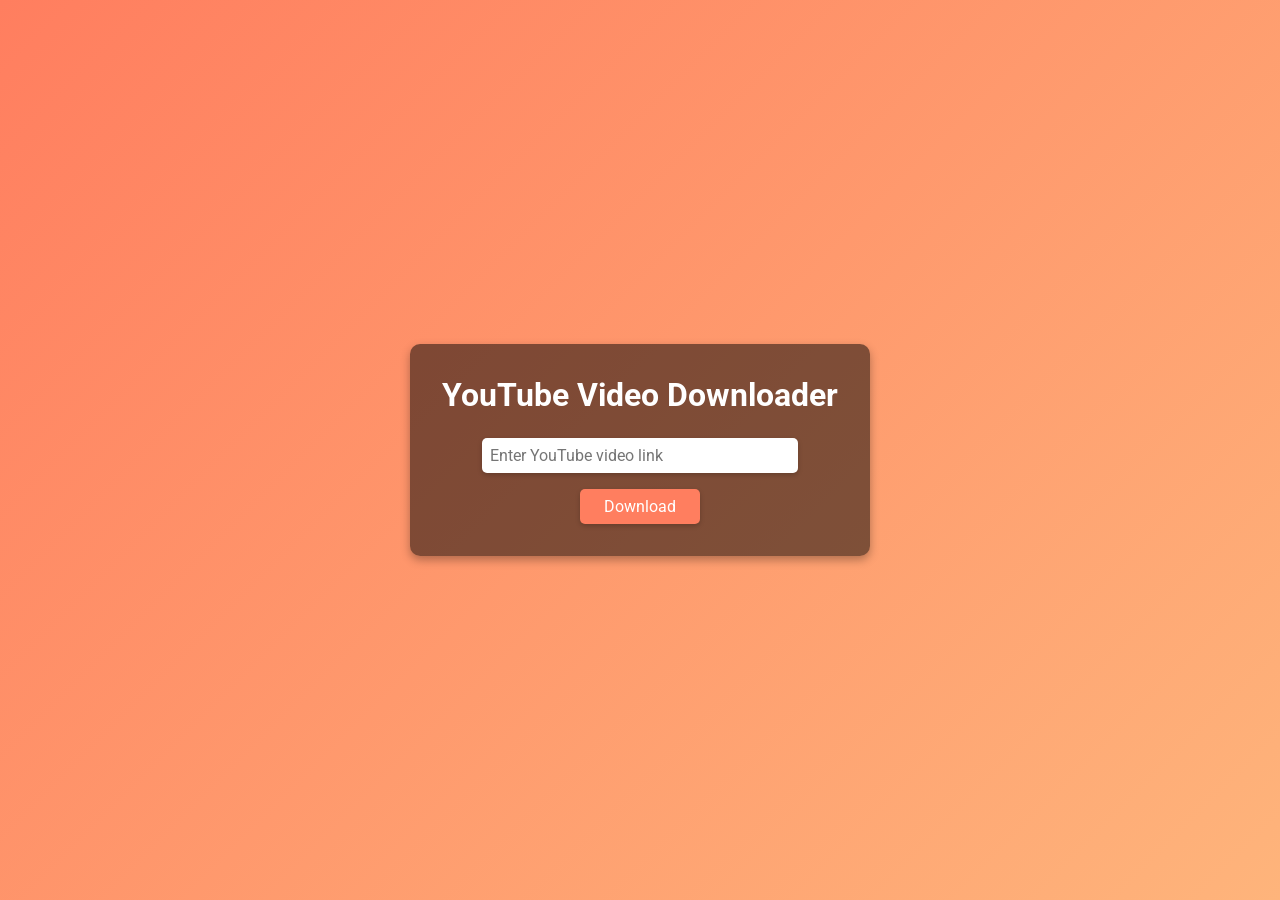
<file: index.html>
<!DOCTYPE html>
<html lang="en">
<head>
    <meta charset="UTF-8">
    <meta name="viewport" content="width=device-width, initial-scale=1.0">
    <title>YouTube Video Downloader</title>
    <link rel="stylesheet" href="styles.css">
    <link href="https://fonts.googleapis.com/css2?family=Roboto:wght@400;700&display=swap" rel="stylesheet">
</head>
<body>
    <div class="container">
        <h1>YouTube Video Downloader</h1>
        <form action="/download" method="post">
            <input type="text" id="url" name="url" placeholder="Enter YouTube video link" required>
            <button type="submit" class="btn">Download</button>
        </form>
    </div>
</body>
</html>
</file>
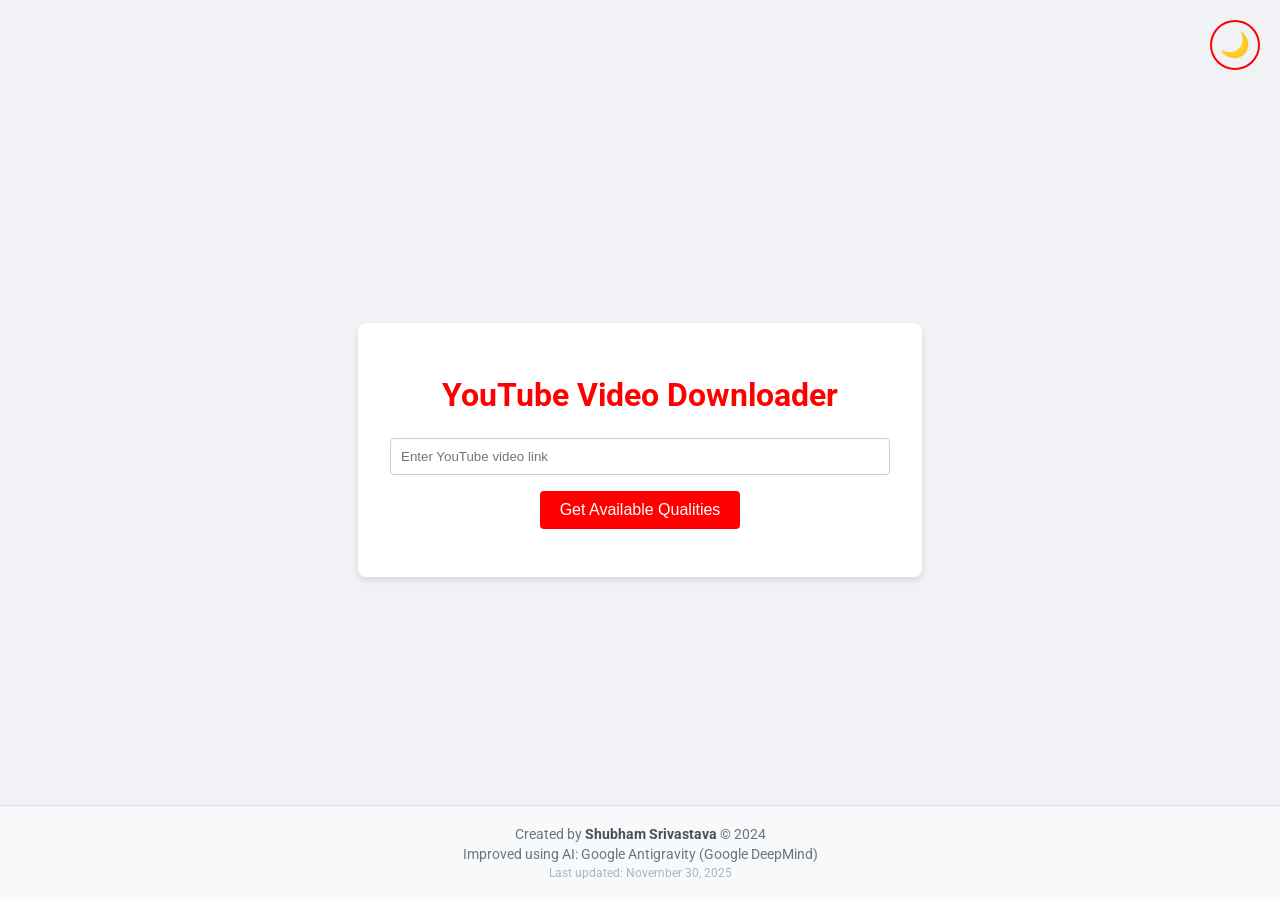
<file: templates/index.html>
<!DOCTYPE html>
<html lang="en">

<head>
    <meta charset="UTF-8">
    <meta name="viewport" content="width=device-width, initial-scale=1.0">
    <title>YouTube Video Downloader</title>
    <link rel="stylesheet" href="/static/styles.css">
    <link href="https://fonts.googleapis.com/css2?family=Roboto:wght@400;700&display=swap" rel="stylesheet">
</head>

<body>
    <button id="theme-toggle" class="theme-toggle" aria-label="Toggle dark mode">
        <span class="sun-icon">☀️</span>
        <span class="moon-icon">🌙</span>
    </button>

    <div class="container">
        <h1>YouTube Video Downloader</h1>
        <form id="download-form">
            <input type="text" id="url" name="url" placeholder="Enter YouTube video link" required>
            <div class="button-container">
                <button type="button" class="btn" id="get-formats-btn">Get Available Qualities</button>
            </div>
        </form>

        <div id="formats-container" class="formats-container" style="display: none;">
            <h3>Select Quality</h3>
            <div id="formats-list" class="formats-list"></div>
        </div>

        <div id="loading" class="loading">
            <div class="spinner"></div>
            <p id="loading-text">Processing...</p>
        </div>
        <div id="message" class="message"></div>
    </div>
    <script>
        // Theme toggle functionality
        const themeToggle = document.getElementById('theme-toggle');
        const body = document.body;

        // Check for saved theme preference or default to light mode
        const currentTheme = localStorage.getItem('theme') || 'light';
        body.classList.add(currentTheme + '-mode');

        themeToggle.addEventListener('click', () => {
            if (body.classList.contains('light-mode')) {
                body.classList.replace('light-mode', 'dark-mode');
                localStorage.setItem('theme', 'dark');
            } else {
                body.classList.replace('dark-mode', 'light-mode');
                localStorage.setItem('theme', 'light');
            }
        });

        document.getElementById('get-formats-btn').addEventListener('click', function () {
            getFormats();
        });

        function getFormats() {
            const url = document.getElementById('url').value;
            if (!url) {
                alert("Please enter a URL");
                return;
            }

            document.getElementById('loading').style.display = 'flex';
            document.getElementById('loading-text').textContent = "Fetching formats...";
            document.getElementById('message').style.display = 'none';
            document.getElementById('formats-container').style.display = 'none';

            const formData = new FormData();
            formData.append('url', url);

            fetch('/get-formats', {
                method: 'POST',
                body: formData,
            })
                .then(async response => {
                    let data;
                    const contentType = response.headers.get("content-type");
                    if (contentType && contentType.indexOf("application/json") !== -1) {
                        data = await response.json();
                        if (!response.ok) throw new Error(data.error || `Server Error ${response.status}`);
                        return data;
                    } else {
                        throw new Error(`Server returned ${response.status} ${response.statusText}`);
                    }
                })
                .then(data => {
                    document.getElementById('loading').style.display = 'none';
                    if (data.success) {
                        displayFormats(data.formats);
                    } else {
                        showMessage(`Error: ${data.error}`);
                    }
                })
                .catch(error => {
                    document.getElementById('loading').style.display = 'none';
                    if (error.message.includes('Failed to fetch')) {
                        showMessage(`Error: Network connection lost or server is unreachable. Please verify the backend is running.`);
                    } else {
                        showMessage(`Error: ${error.message || error}`);
                    }
                });
        }

        function displayFormats(formats) {
            const list = document.getElementById('formats-list');
            list.innerHTML = '';

            if (formats.length === 0) {
                list.innerHTML = '<p>No video formats found.</p>';
                document.getElementById('formats-container').style.display = 'block';
                return;
            }

            formats.forEach(fmt => {
                const item = document.createElement('div');
                item.className = 'format-item';

                const info = document.createElement('span');
                let sizeText = '';
                if (fmt.filesize > 0) {
                    const mb = (fmt.filesize / (1024 * 1024)).toFixed(1);
                    sizeText = ` (~${mb} MB)`;
                }
                info.textContent = `${fmt.resolution} (${fmt.ext})${sizeText}`;

                const btn = document.createElement('button');
                btn.className = 'btn btn-sm';
                btn.textContent = 'Download';
                btn.onclick = () => downloadVideo(fmt.format_id);

                item.appendChild(info);
                item.appendChild(btn);
                list.appendChild(item);
            });

            document.getElementById('formats-container').style.display = 'block';
        }

        function downloadVideo(formatId) {
            document.getElementById('loading').style.display = 'flex';
            document.getElementById('loading-text').textContent = "Downloading & processing on server (may take 5-15s)...";
            document.getElementById('message').style.display = 'none';

            const url = document.getElementById('url').value;
            const formData = new FormData();
            formData.append('url', url);
            formData.append('format_id', formatId);

            fetch('/download', {
                method: 'POST',
                body: formData,
            })
                .then(async response => {
                    let data;
                    const contentType = response.headers.get("content-type");
                    if (contentType && contentType.indexOf("application/json") !== -1) {
                        data = await response.json();
                        if (!response.ok) throw new Error(data.error || `Server Error ${response.status}`);
                        return data;
                    } else {
                        throw new Error(`Server returned ${response.status} ${response.statusText}`);
                    }
                })
                .then(data => {
                    document.getElementById('loading').style.display = 'none';
                    if (data.success) {
                        const messageDiv = document.getElementById('message');
                        messageDiv.innerHTML = `<p style="margin-bottom: 10px;">✅ <strong>Download Complete!</strong> If your download didn't start automatically, click below:</p>`;
                        
                        const a = document.createElement('a');
                        a.href = data.download_url;
                        a.download = data.filename;
                        a.className = 'btn';
                        a.style.display = 'inline-block';
                        a.style.textDecoration = 'none';
                        a.textContent = `📥 Save Video (${data.filename})`;
                        
                        messageDiv.appendChild(a);
                        messageDiv.style.display = 'block';

                        // Trigger auto download
                        document.body.appendChild(a.cloneNode(true));
                        a.click();
                    } else {
                        showMessage(`Error: ${data.error}`);
                        document.getElementById('formats-container').style.display = 'block';
                    }
                })
                .catch(error => {
                    document.getElementById('loading').style.display = 'none';
                    document.getElementById('formats-container').style.display = 'block';
                    if (error.message.includes('Failed to fetch')) {
                        showMessage(`Error: Network connection lost or server is unreachable. Please verify the backend is running.`);
                    } else {
                        showMessage(`Error: ${error.message || error}`);
                    }
                });
        }

        function showMessage(msg) {
            const messageDiv = document.getElementById('message');
            messageDiv.textContent = msg;
            messageDiv.style.display = 'block';
        }
    </script>

    <footer class="footer">
        <p>Created by <strong>Shubham Srivastava</strong> © 2024</p>
        <p>Improved using AI: Google Antigravity (Google DeepMind)</p>
        <p class="last-updated">Last updated: November 30, 2025</p>
    </footer>
</body>

</html>
</file>
<file: styles.css>
* {
    margin: 0;
    padding: 0;
    box-sizing: border-box;
    font-family: 'Roboto', sans-serif;
}

body {
    display: flex;
    justify-content: center;
    align-items: center;
    height: 100vh;
    background: linear-gradient(135deg, #ff7e5f, #feb47b);
    color: #fff;
}

.container {
    text-align: center;
    background: rgba(0, 0, 0, 0.5);
    padding: 2rem;
    border-radius: 10px;
    box-shadow: 0 4px 10px rgba(0, 0, 0, 0.3);
    animation: fadeIn 1s ease-in-out;
}

h1 {
    margin-bottom: 1.5rem;
    font-size: 2rem;
    animation: slideIn 1s ease-in-out;
}

form {
    display: flex;
    flex-direction: column;
    align-items: center;
}

input {
    padding: 0.5rem;
    width: 80%;
    max-width: 400px;
    margin-bottom: 1rem;
    border: none;
    border-radius: 5px;
    font-size: 1rem;
    box-shadow: 0 2px 5px rgba(0, 0, 0, 0.2);
    transition: all 0.3s ease-in-out;
}

input:focus {
    outline: none;
    box-shadow: 0 2px 10px rgba(0, 0, 0, 0.3);
}

.btn {
    padding: 0.5rem 1.5rem;
    border: none;
    border-radius: 5px;
    background: #ff7e5f;
    color: #fff;
    font-size: 1rem;
    cursor: pointer;
    box-shadow: 0 2px 5px rgba(0, 0, 0, 0.2);
    transition: all 0.3s ease-in-out;
}

.btn:hover {
    background: #feb47b;
    box-shadow: 0 2px 10px rgba(0, 0, 0, 0.3);
}

@keyframes fadeIn {
    from {
        opacity: 0;
    }
    to {
        opacity: 1;
    }
}

@keyframes slideIn {
    from {
        transform: translateY(-20px);
        opacity: 0;
    }
    to {
        transform: translateY(0);
        opacity: 1;
    }
}
</file>
<file: static/styles.css>
body {
    font-family: 'Roboto', sans-serif;
    display: flex;
    justify-content: center;
    align-items: center;
    height: 100vh;
    margin: 0;
    transition: background-color 0.3s, color 0.3s;
}

/* Light mode (default) */
body.light-mode {
    background-color: #f0f2f5;
    color: #000;
}

/* Dark mode */
body.dark-mode {
    background-color: #1a1a1a;
    color: #e0e0e0;
}

/* Theme toggle button */
.theme-toggle {
    position: fixed;
    top: 20px;
    right: 20px;
    background: transparent;
    border: 2px solid #ff0000;
    border-radius: 50%;
    width: 50px;
    height: 50px;
    cursor: pointer;
    display: flex;
    align-items: center;
    justify-content: center;
    font-size: 1.5rem;
    transition: all 0.3s;
    z-index: 1000;
}

.theme-toggle:hover {
    transform: rotate(20deg) scale(1.1);
    background-color: rgba(255, 0, 0, 0.1);
}

body.light-mode .theme-toggle .sun-icon {
    display: none;
}

body.light-mode .theme-toggle .moon-icon {
    display: inline;
}

body.dark-mode .theme-toggle .sun-icon {
    display: inline;
}

body.dark-mode .theme-toggle .moon-icon {
    display: none;
}


.container {
    background-color: white;
    padding: 2rem;
    border-radius: 8px;
    box-shadow: 0 4px 6px rgba(0, 0, 0, 0.1);
    width: 100%;
    max-width: 500px;
    text-align: center;
    transition: background-color 0.3s, box-shadow 0.3s;
}

body.dark-mode .container {
    background-color: #2d2d2d;
    box-shadow: 0 4px 6px rgba(0, 0, 0, 0.5);
}

h1 {
    color: #ff0000;
    margin-bottom: 1.5rem;
}

input[type="text"] {
    width: 100%;
    padding: 10px;
    margin-bottom: 1rem;
    border: 1px solid #ccc;
    border-radius: 4px;
    box-sizing: border-box;
    transition: background-color 0.3s, border-color 0.3s, color 0.3s;
}

body.dark-mode input[type="text"] {
    background-color: #3a3a3a;
    border-color: #555;
    color: #e0e0e0;
}

body.dark-mode input[type="text"]::placeholder {
    color: #999;
}


.button-container {
    display: flex;
    gap: 10px;
    justify-content: center;
    margin-bottom: 1rem;
}

.btn {
    padding: 10px 20px;
    background-color: #ff0000;
    color: white;
    border: none;
    border-radius: 4px;
    cursor: pointer;
    font-size: 1rem;
    transition: background-color 0.3s;
}

.btn:hover {
    background-color: #cc0000;
}

.btn-sm {
    padding: 5px 10px;
    font-size: 0.9rem;
}

.loading {
    display: none;
    flex-direction: column;
    align-items: center;
    margin-top: 1rem;
}

.spinner {
    border: 4px solid #f3f3f3;
    border-top: 4px solid #ff0000;
    border-radius: 50%;
    width: 30px;
    height: 30px;
    animation: spin 1s linear infinite;
}

@keyframes spin {
    0% {
        transform: rotate(0deg);
    }

    100% {
        transform: rotate(360deg);
    }
}

.message {
    margin-top: 1rem;
    padding: 10px;
    border-radius: 4px;
    display: none;
    word-break: break-all;
    transition: background-color 0.3s, color 0.3s;
}

body.dark-mode .message {
    background-color: #3a3a3a;
    color: #e0e0e0;
}

.formats-container {
    margin-top: 1rem;
    text-align: left;
}

.formats-list {
    max-height: 300px;
    overflow-y: auto;
    border: 1px solid #eee;
    border-radius: 4px;
    padding: 10px;
    transition: background-color 0.3s, border-color 0.3s;
}

body.dark-mode .formats-list {
    background-color: #3a3a3a;
    border-color: #555;
}

.format-item {
    display: flex;
    justify-content: space-between;
    align-items: center;
    padding: 8px;
    border-bottom: 1px solid #eee;
    transition: border-color 0.3s;
}

body.dark-mode .format-item {
    border-bottom-color: #555;
}

.format-item:last-child {
    border-bottom: none;
}

.footer {
    position: fixed;
    bottom: 0;
    left: 0;
    right: 0;
    background-color: #f8f9fa;
    padding: 1rem;
    text-align: center;
    font-size: 0.875rem;
    color: #6c757d;
    border-top: 1px solid #dee2e6;
    transition: background-color 0.3s, border-color 0.3s, color 0.3s;
}

body.dark-mode .footer {
    background-color: #2d2d2d;
    border-top-color: #555;
    color: #adb5bd;
}

.footer p {
    margin: 0.25rem 0;
}

.footer strong {
    color: #495057;
}

body.dark-mode .footer strong {
    color: #e0e0e0;
}

.footer .last-updated {
    font-size: 0.75rem;
    color: #adb5bd;
}

body.dark-mode .footer .last-updated {
    color: #6c757d;
}
</file>
